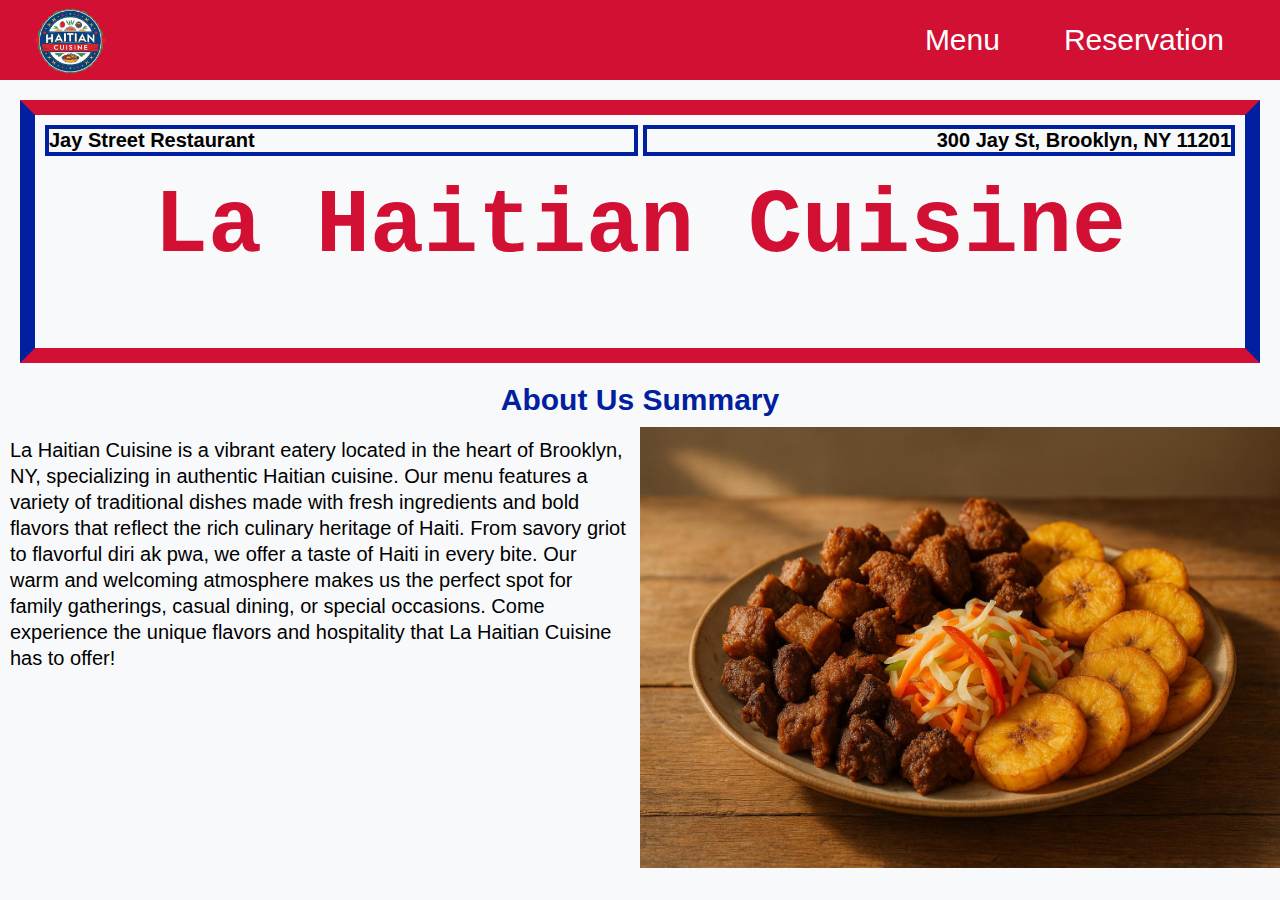
<file: index.html>
<!DOCTYPE html>
<html lang="en">
<head>
  <meta charset="UTF-8">
  <meta name="viewport" content="width=device-width, initial-scale=1.0">
  <title>La Haitian Cuisine</title>
  <link rel="stylesheet" href="index.css">
  <link rel="stylesheet" href="nav.css">
</head>
<body>
  <nav class="navbar">
    <div class="nav-container">
      <div class="nav-logo">
        <img id="restaurantLogo" src="Haitian_Cuisine.png" alt="Restaurant Logo">
      </div>
      <ul class="nav-menu">
        <li><a href="menu.html">Menu</a></li>
        <li><a href="reservation.html">Reservation</a></li>
      </ul>
    </div>
  </nav>

  <div class="header">
    <div id="top">
      <h3 id="left-head">Jay Street Restaurant</h3>
      <h3 id="right-head">300 Jay St, Brooklyn, NY 11201</h3>
    </div>
    <h1>La Haitian Cuisine</h1>
  </div>

  <h2>About Us Summary</h2>

  <div class="main">
    <p>La Haitian Cuisine is a vibrant eatery located in the heart of Brooklyn, NY, specializing in authentic Haitian cuisine. Our menu features a variety of traditional dishes made with fresh ingredients and bold flavors that reflect the rich culinary heritage of Haiti. From savory griot to flavorful diri ak pwa, we offer a taste of Haiti in every bite. Our warm and welcoming atmosphere makes us the perfect spot for family gatherings, casual dining, or special occasions. Come experience the unique flavors and hospitality that La Haitian Cuisine has to offer!</p>
    <img id="greatFood" src="Haiti_pic.jpg" alt="Delicious Haitian food">
  </div>
</body>
</html>
</file>
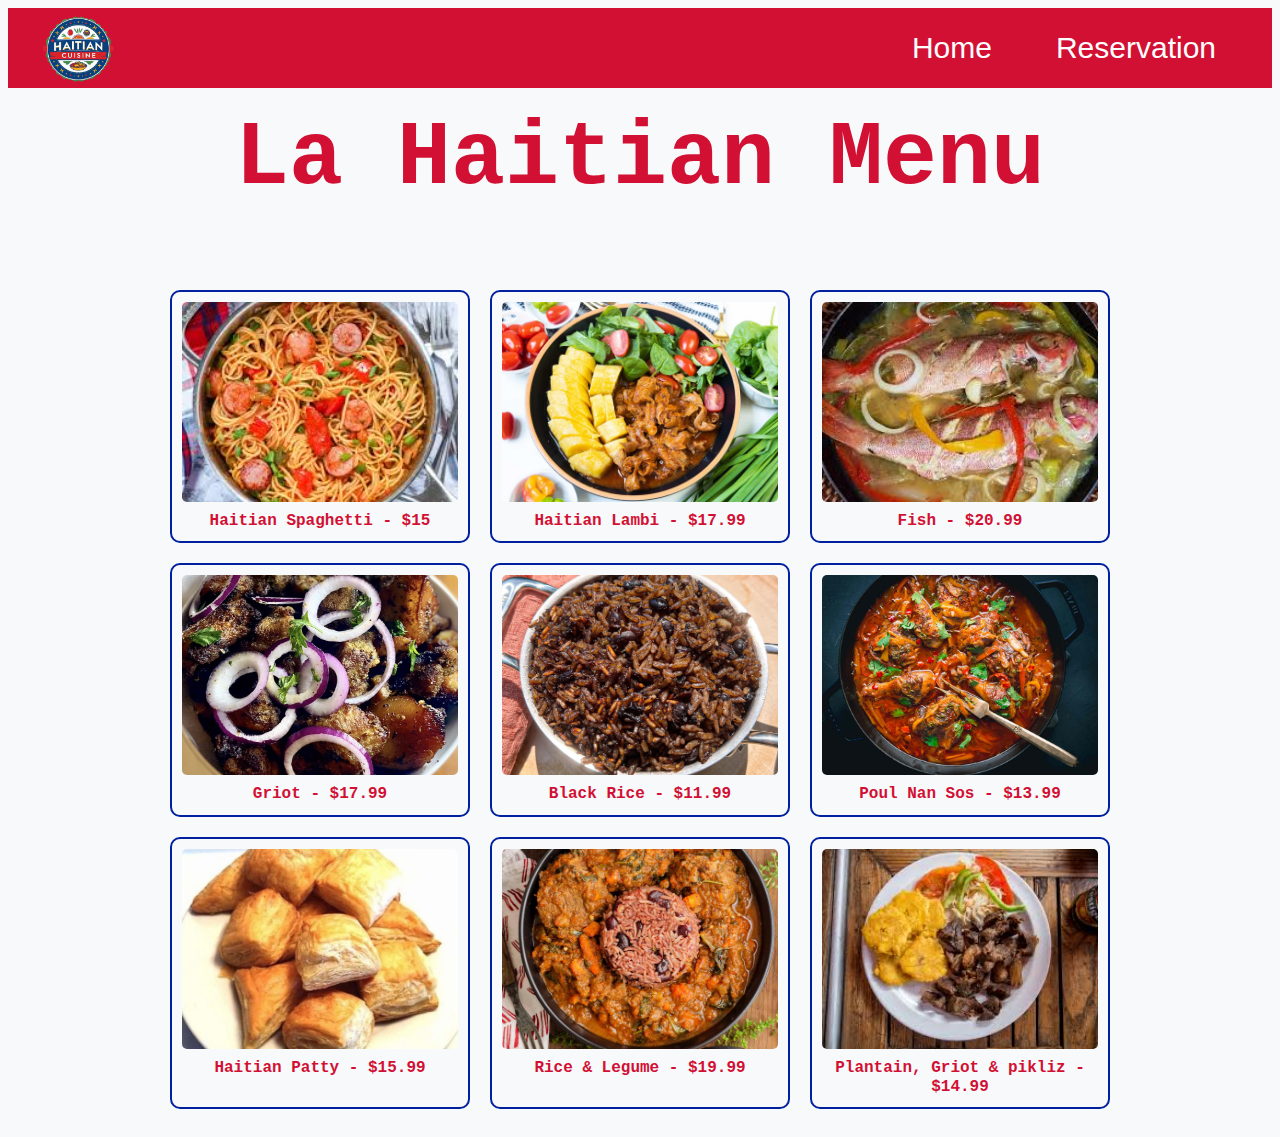
<file: menu.html>
<!DOCTYPE html>
<html lang="en">
<head>
    <meta charset="UTF-8">
    <meta name="viewport" content="width=device-width, initial-scale=1.0">
    <title>La Haitian Cuisine</title>
    <link rel="stylesheet" href="menu.css">
    <link rel="stylesheet" href="nav.css">
</head>
<body>
    <div class="topnav"> 
        <nav class="navbar">
            <div class="nav-container">
                <div class="nav-logo">
                    <img id="restaurantLogo" src="Haitian_Cuisine.png" alt="Restaurant Logo">
                </div>
                <ul class="nav-menu">        
                    <li><a href="index.html">Home</a></li>
                    <li><a href="reservation.html">Reservation</a></li>
                </ul>
            </div>
        </nav>
    </div>


    <div class="main-content">
        <h1>La Haitian Menu</h1>
        <div class="menu-section">
            <div class="menu-item">
                <img src="plate2.jpg" alt="Haitian Dishes" class="menu-image">
                <div class="image-text">Haitian Spaghetti - $15</div>
            </div>
            <div class="menu-item">
                <img src="plate3.jpg" alt="Haitian Dishes" class="menu-image">
                <div class="image-text">Haitian Lambi - $17.99</div>
            </div>
            <div class="menu-item">
                <img src="plate4.jpg" alt="Haitian Dishes" class="menu-image">
                <div class="image-text">Fish - $20.99</div>
            </div>
            <div class="menu-item">
                <img src="griot.jpg" alt="Haitian Dishes" class="menu-image">
                <div class="image-text">Griot - $17.99</div>
            </div>
            <div class="menu-item">
                <img src="black_rice.webp" alt="Haitian Dishes" class="menu-image">
                <div class="image-text">Black Rice - $11.99</div>
            </div>
            <div class="menu-item">
                <img src="plate5.jpg" alt="Haitian Dishes" class="menu-image">
                <div class="image-text">Poul Nan Sos - $13.99</div>
            </div>
            <div class="menu-item">
                <img src="Haitian_Patties.jpg" alt="Haitian Dishes" class="menu-image">
                <div class="image-text">Haitian Patty - $15.99</div>
            </div>
            <div class="menu-item">
                <img src="legume.jpg" alt="Haitian Dishes" class="menu-image">
                <div class="image-text">Rice & Legume - $19.99</div>
            </div>
            <div class="menu-item">
                <img src="plate1.jpeg" alt="Haitian Dishes" class="menu-image">
                <div class="image-text">Plantain, Griot & pikliz - $14.99</div>
            </div>
        </div>
    </div>
</body>
</html>
</file>
<file: index.css>
body {
   background-color: #f8f9fa;
    font-family: Arial, sans-serif;
    margin: 0;
    padding: 0;
}


h1 {
    color: rgb(210, 16, 52);
    text-align: center;
    margin-top: 20px;
    font-family: 'Courier New', Courier, monospace;
    font-size: 90px;;
}
.header{
    border-style: solid;
    border-left-color: rgb( 0, 32, 159);
    border-right-color:rgb( 0, 32, 159);
    border-top-color: rgb(210, 16, 52);
    border-bottom-color: rgb(210, 16, 52);
    padding: 10px;
    margin: 20px;
    border-width: 15px;
}

#top{
    display: flex;
    gap:5px
}

#left-head{
    text-align: left;
    font-size: 20px;
    border-style: solid;
    border-color: rgb( 0, 32, 159);
    border-width: 4px;
    width: 50%;
    margin: 0px;
}
#right-head{
    text-align: right;
    font-size: 20px;
    border-style: solid;
    border-color: rgb( 0, 32, 159);
    border-width: 4px;
    width: 50%;
    margin: 0px;
}
p {
    font-size: 20px;
    line-height: 1.3;
    margin: 10px;
    text-align: left;
    width: 50%;
}

#greatFood{
    float: right;
    width: 50%;;
    height: 441px
}
.main {
    display: flex;
}
h2 {
    font-size: 30px;
    color: rgb(0, 32, 159);
    margin: 10px;
    text-align: center;
}
</file>
<file: nav.css>
#restaurantLogo {
    width: auto;
    height: 75px; 
    display: block;
}

.navbar {
    background-color:rgb(210, 16, 52);
    height: 80px;
}

.nav-container {
    display: flex;
    justify-content: space-between;
    align-items: center;
    height: 100%;
    padding: 0 2rem;
}


.nav-menu {
    list-style: none;
    display: flex;
    gap: 1rem;
}


.nav-menu > li > a {
    color: white;
    text-decoration: none;
    padding: 1rem 1.5rem;
    font-size: 30px;
}

.nav-menu > li > a:hover {
    background-color: #172467;
    border-radius: 40px;
}
.nav-menu > li > a:visited {
    color: rgb(255, 255, 255);
}
</file>
<file: menu.css>
body {
    font-family: 'Arial', sans-serif;
    background-color: #f8f9fa;
    color: #333;
}

h1 {
    color: rgb(210, 16, 52);
    text-align: center;
    margin-top: 20px;
    font-family: 'Courier New', Courier, monospace;
    font-size: 90px;
}

.menu-section {
    display: flex;
    flex-wrap: wrap;
    justify-content: center; /* Center items */
    gap: 20px; /* Consistent spacing */
    padding: 20px;
    max-width: 1200px;
    margin: 0 auto; /* Center the container */
}

.menu-item {
    display: flex;
    flex-direction: column;
    align-items: center;
    border: 2px solid rgb(0, 32, 159);
    border-radius: 10px;
    padding: 10px;
    width: 300px; /* Fixed width */
    box-sizing: border-box; /* Include padding in width */
}

.menu-image {
    width: 100%; /* Fill container width */
    height: 200px;
    object-fit: cover;
    border-radius: 5px;
}

.image-text {
    margin-top: 10px;
    font-family: 'Courier New', Courier, monospace;
    font-size: 16px;
    font-weight: bold;
    color: rgb(210, 16, 52);
    text-align: center;
    width: 100%; 
    word-wrap: break-word; 
    line-height: 1.2;
}
</file>
